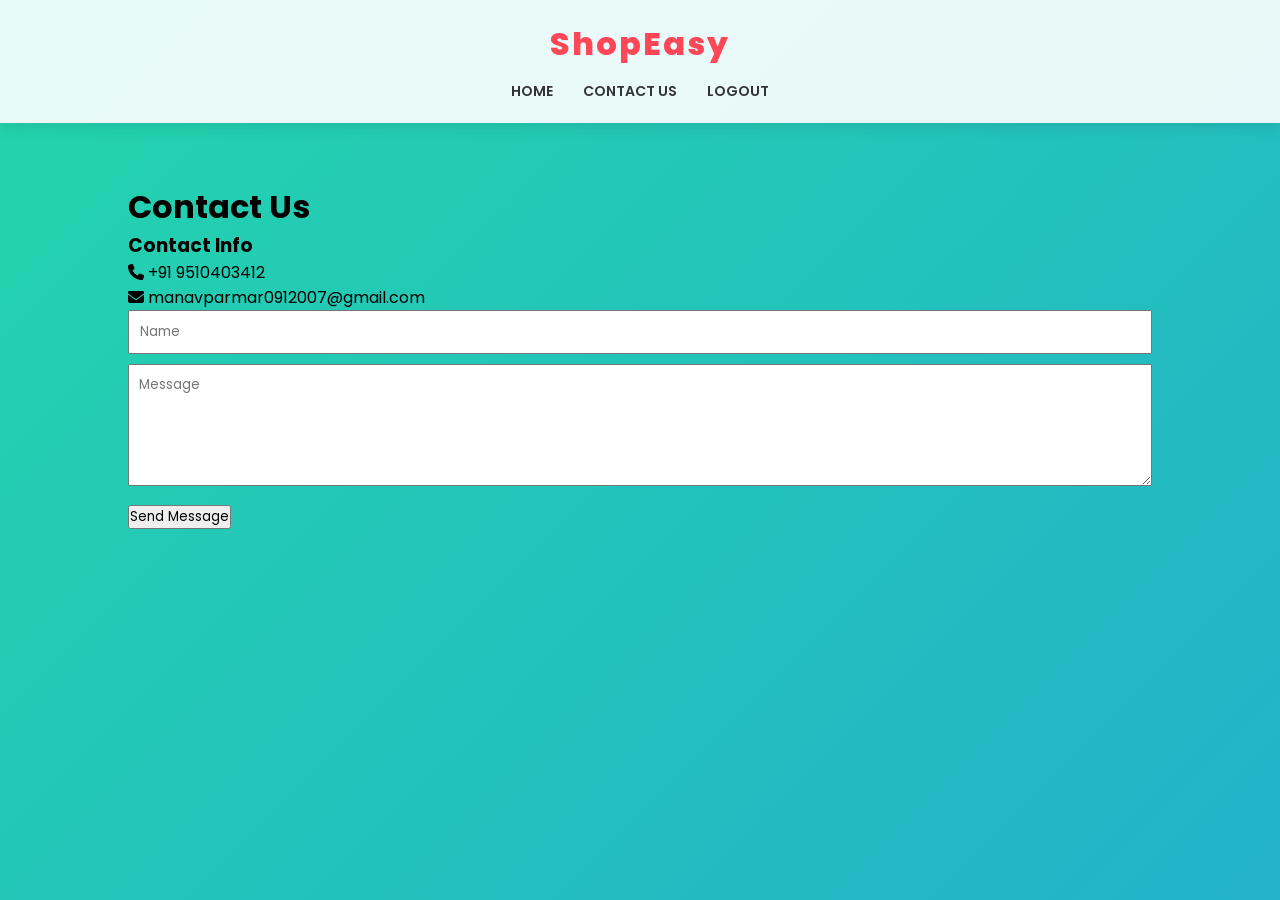
<file: contact.html>
<!DOCTYPE html>
<html lang="en">
<head>
    <meta charset="UTF-8">
    <meta name="viewport" content="width=device-width, initial-scale=1.0">
    <title>Contact Us - ShopEasy</title>
    <link rel="stylesheet" href="style.css">
    <link rel="stylesheet" href="https://cdnjs.cloudflare.com/ajax/libs/font-awesome/6.5.1/css/all.min.css">
</head>
<body>
    <nav class="navbar">
        <div class="logo">ShopEasy</div>
        <ul class="nav-links">
            <li><a href="home.html">Home</a></li>
            <li><a href="contact.html">Contact Us</a></li>
            <li><a href="index.html" class="logout-btn">Logout</a></li>
        </ul>
    </nav>

    <div class="container">
        <h1 class="section-title">Contact Us</h1>
        <div class="contact-wrapper">
            <div class="contact-info-card">
                <h3>Contact Info</h3>
                <p><i class="fas fa-phone"></i> +91 9510403412</p>
                <p><i class="fas fa-envelope"></i> manavparmar0912007@gmail.com</p>
            </div>
            <div class="contact-form-card">
                <form onsubmit="alert('Message Sent!'); return false;">
                    <input type="text" placeholder="Name" required style="width:100%; padding:10px; margin-bottom:10px;">
                    <textarea placeholder="Message" rows="5" required style="width:100%; padding:10px; margin-bottom:10px;"></textarea>
                    <button class="btn">Send Message</button>
                </form>
            </div>
        </div>
    </div>
</body>
</html>
</file>
<file: style.css>
/* Google Fonts */
@import url('https://fonts.googleapis.com/css2?family=Poppins:wght@300;400;600;700;800&display=swap');

* { margin: 0; padding: 0; box-sizing: border-box; font-family: 'Poppins', sans-serif; }

/* Animated Professional Background */
body {
    background: linear-gradient(-45deg, #ee7752, #e73c7e, #23a6d5, #23d5ab);
    background-size: 400% 400%;
    animation: gradientBG 15s ease infinite;
    min-height: 100vh;
}

@keyframes gradientBG {
    0% { background-position: 0% 50%; }
    50% { background-position: 100% 50%; }
    100% { background-position: 0% 50%; }
}

/* Login Page Centering */
.login-body {
    display: flex;
    justify-content: center;
    align-items: center;
    height: 100vh;
}

.login-card {
    background: rgba(255, 255, 255, 0.2);
    backdrop-filter: blur(15px);
    padding: 50px;
    border-radius: 30px;
    box-shadow: 0 25px 45px rgba(0,0,0,0.2);
    border: 1px solid rgba(255,255,255,0.3);
    text-align: center;
    width: 100%;
    max-width: 400px;
}

/* Navbar */
.navbar {
    background: rgba(255, 255, 255, 0.9);
    padding: 20px 0;
    text-align: center;
    box-shadow: 0 4px 15px rgba(0,0,0,0.1);
    position: sticky; top: 0; z-index: 1000;
}
.logo { font-size: 32px; font-weight: 800; color: #ff4757; letter-spacing: 2px; }
.nav-links { list-style: none; display: flex; justify-content: center; gap: 30px; margin-top: 10px; }
.nav-links a { text-decoration: none; color: #333; font-weight: 600; font-size: 14px; text-transform: uppercase; }

/* Product Grid */
.container { padding: 60px 10%; max-width: 1300px; margin: auto; }
.product-grid { display: grid; grid-template-columns: repeat(auto-fit, minmax(280px, 1fr)); gap: 30px; }

.product-card {
    background: #fff;
    padding: 25px;
    border-radius: 20px;
    text-align: center;
    transition: 0.4s;
    cursor: pointer;
}
.product-card:hover { transform: translateY(-10px); box-shadow: 0 20px 40px rgba(0,0,0,0.2); }

/* Quantity Selector & Bill */
.qty-container { display: flex; align-items: center; justify-content: center; gap: 20px; margin: 20px 0; }
.qty-btn { background: #ff4757; color: #fff; border: none; width: 40px; height: 40px; border-radius: 50%; cursor: pointer; font-size: 20px; }

.modal { display: none; position: fixed; z-index: 2000; left: 0; top: 0; width: 100%; height: 100%; background: rgba(0,0,0,0.8); }
.modal-content { background: #fff; margin: 8% auto; padding: 40px; border-radius: 20px; width: 90%; max-width: 450px; position: relative; }
.bill-row { display: flex; justify-content: space-between; padding: 10px 0; border-bottom: 1px solid #eee; }

/* Footer */
.footer { background: #121212; color: #fff; padding: 80px 10% 20px; margin-top: 50px; }
.footer-container { display: grid; grid-template-columns: repeat(auto-fit, minmax(250px, 1fr)); gap: 40px; }
.footer-bottom { text-align: center; border-top: 1px solid #333; margin-top: 40px; padding-top: 20px; color: #777; width: 100%; }
</file>
